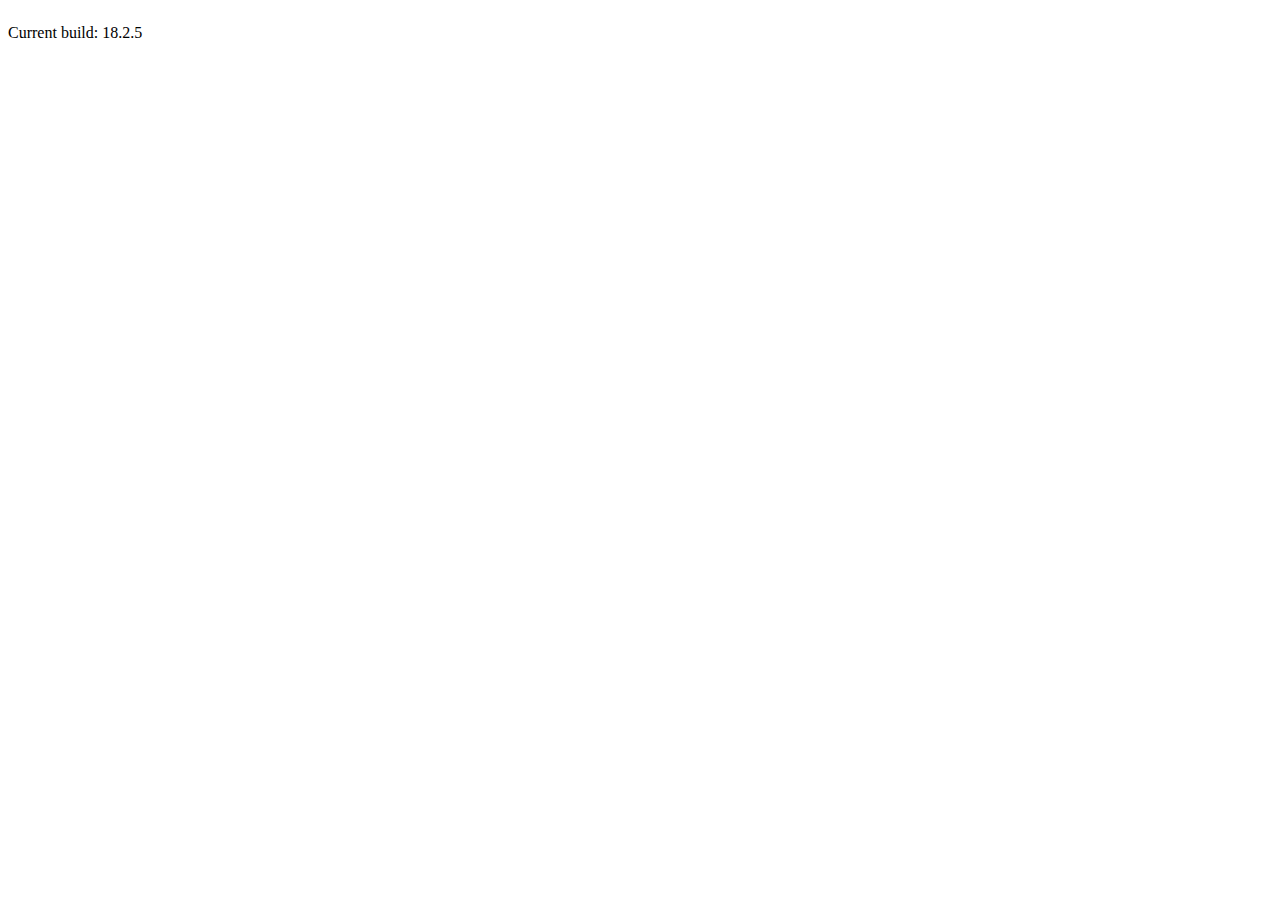
<file: src/index.html>
<!doctype html>
<html lang="en">
<head>
  <meta charset="utf-8">
  <title>Basic use of `<table mat-table>`</title>
  <base href="/">
  <meta name="viewport" content="width=device-width, initial-scale=1">
  <link rel="preconnect" href="https://fonts.gstatic.com">
  <link href="https://fonts.googleapis.com/css2?family=Roboto:wght@300;400;500&display=swap" rel="stylesheet">
  <link href="https://fonts.googleapis.com/icon?family=Material+Icons" rel="stylesheet">
</head>
<body class="mat-typography mat-app-background">
  <table-basic-example></table-basic-example>
  <div style="margin-top: 24px">Current build: 18.2.5</div>
</body>
</html>
</file>
